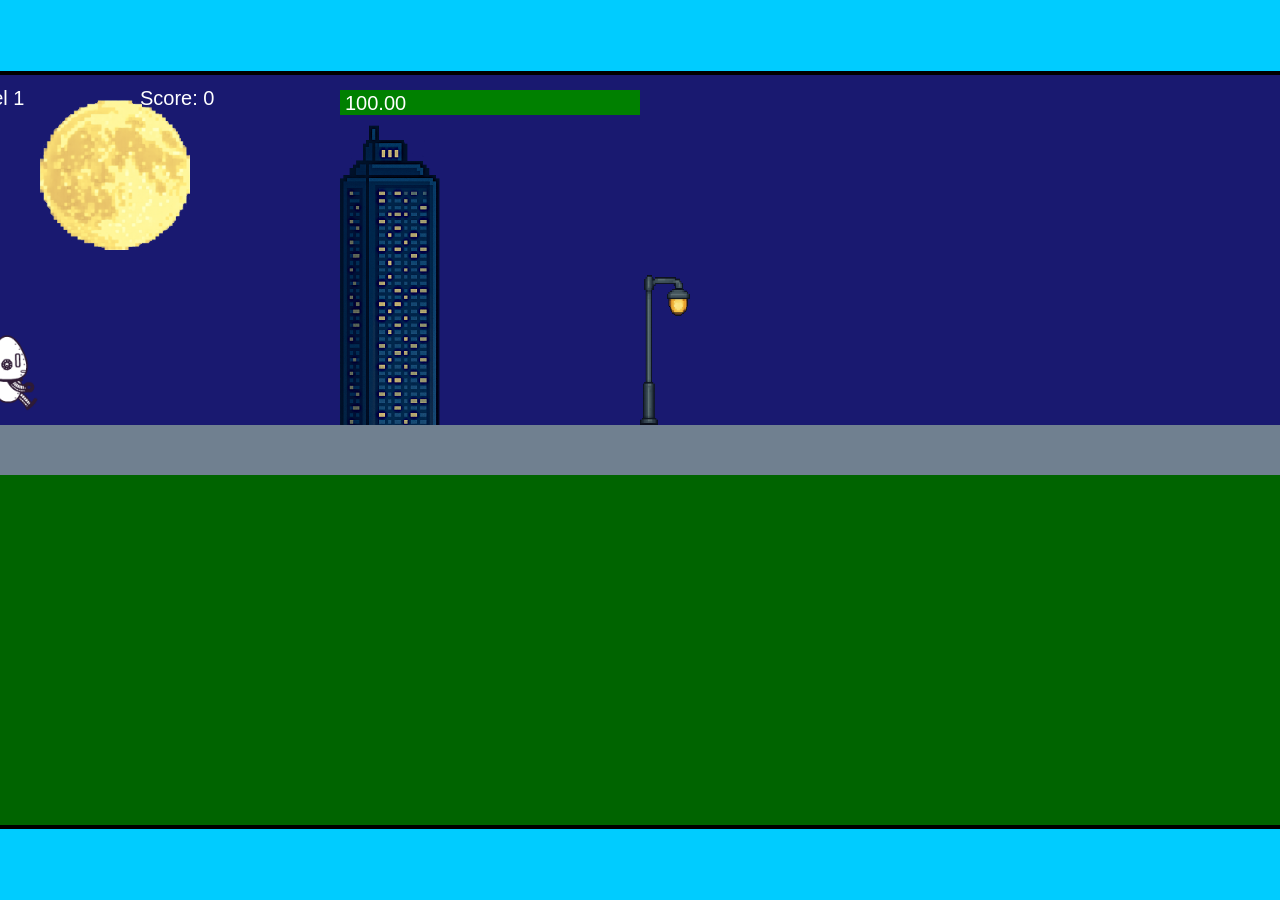
<file: fsd-projects/runtime/index.html>
<!DOCTYPE html>
<html lang="en">
  <head>
    <meta charset="UTF-8" />
    <meta name="viewport" content="width=device-width, initial-scale=1.0" />
    <title>Runtime Neo</title>
    <link rel="stylesheet" href="runtime.css" />
    <script src="https://code.jquery.com/jquery-3.1.0.js"></script>
    <script src="setup.js"></script>
    <script src="levels.js"></script>
    <script src="scenery.js"></script>
    <script src="student.js"></script>
    <script src="main.js"></script>
  </head>
  <body id="body">
    <canvas id="gameCanvas" width="1400" height="750"></canvas>
    <img id="player" src="images/halle.png" />
    <img id="projectile" src="images/projectile.png" />
    <img id="basicPlatform" src="images/interactable/basicPlatform.png" />
    <img id="spikes" src="images/interactable/spikes.png" />
    <img id="bug" src="images/interactable/bug.png" />
    <img id="healthUp" src="images/interactable/healthUp.png" />
    <img id="flag" src="images/interactable/flag.png" />
    <img id="moon" src="images/backgrounds/moon.png" />
    <img id="building" src="images/backgrounds/building.png" />
    <img id="lamp" src="images/backgrounds/lamp.png" />
  </body>
</html>
</file>
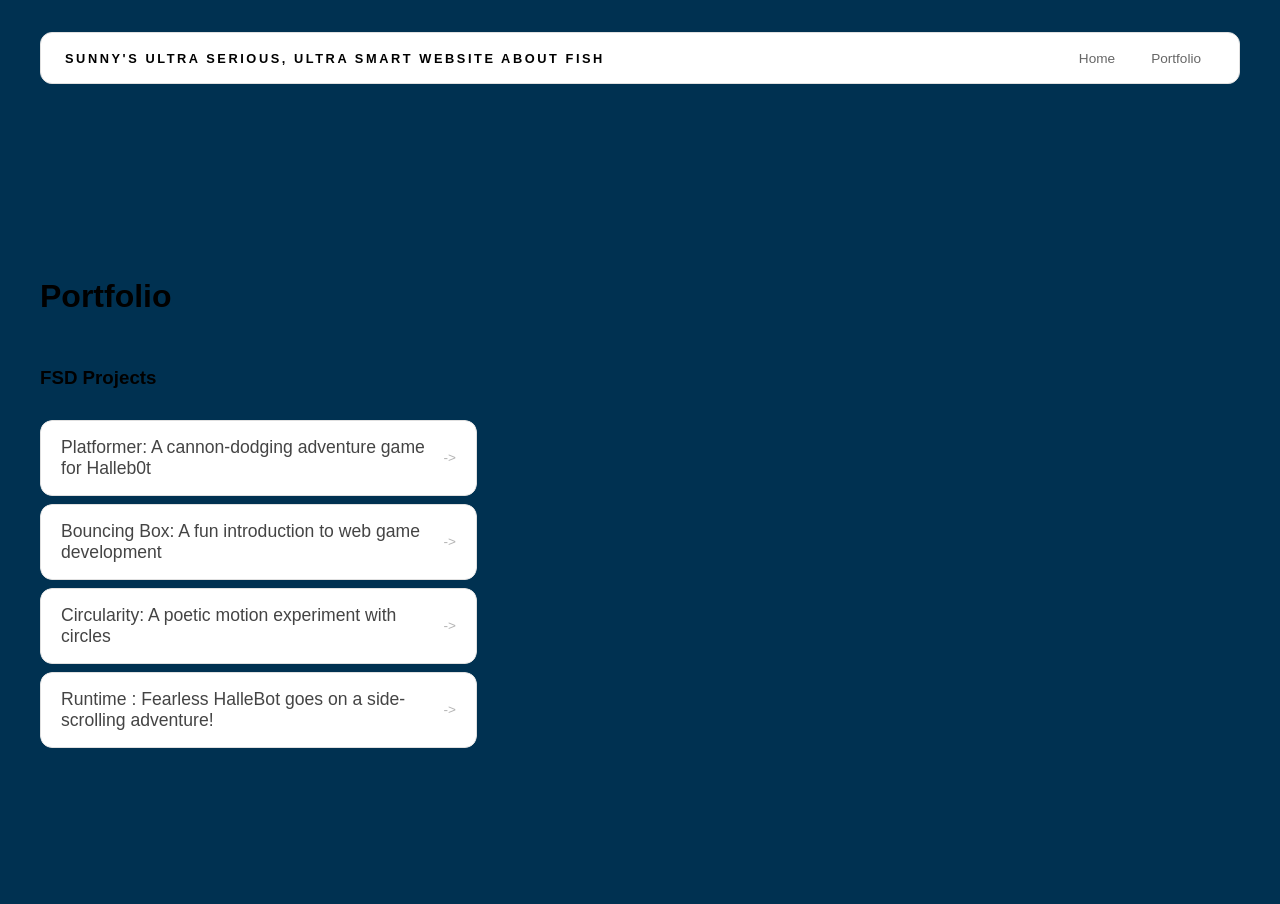
<file: portfolio.html>
<!DOCTYPE html>
<html>
  <head>
    <title>WTR</title>
    <link rel="stylesheet" href="style.css"/>
  </head>

  <body>
    <!-- All content goes here -->
    <div id="all-contents">
      <nav>
        <h1>Sunny's Ultra Serious, Ultra Smart Website About Fish</h1>
        <ul id="nav-ul">
          <li class="nav-li">
            <a href="index.html">Home</a>
          </li>
          <li class="nav-li">
            <a href="portfolio.html">Portfolio</a>
          </li>

        </ul>

      </nav>
<main>
        
  <div class="content">
    <h1>Portfolio</h1>
    <h3>FSD Projects</h3>
    <ul id="portfolio">
      <li>
  <a href="fsd-projects/platformer/">Platformer: A cannon-dodging adventure game for Halleb0t</a>
</li>
<li>
  <a href="fsd-projects/bouncing-box/">Bouncing Box: A fun introduction to web game development</a>
</li>
<li>
  <a href="fsd-projects/circularity/">Circularity: A poetic motion experiment with circles</a>
</li>
<li>
 <a href="fsd-projects/runtime/">Runtime : Fearless HalleBot goes on a side-scrolling adventure!</a>
</li>



    </ul>
  </main>

    <!-- ASD Projects will go here -->

  </div>
</main>


    </ul>

    <!-- ASD Projects will go here -->

  </div>
</main>


    </div>
      </main>
      </nav>
    </div>
  </body>
</html>
</file>
<file: fsd-projects/runtime/runtime.css>
/* runtime.css */
/* Styles for Runtime Neo auto-runner game */

img {
  display: none;
}

#gameCanvas {
  position: absolute;
  border: 4px solid #000;
  top: 50%;
  left: 50%;
  transform: translate(-50%, -50%);
}

body {
  margin: 0;
  background-color: #00ccff;
  font-family: Arial, sans-serif;
  text-align: center;
  overflow: hidden;
}
</file>
<file: style.css>
* {
  box-sizing: border-box;
}

body {
  margin: 0;
  background: #003151;
  color: oooooooooo#504ea2;
  font-family: "Helvetica Neue", Arial, sans-serif;
}

#all-contents {
  max-width: 1500px;
  min-height: 100vh;
  margin: 0 auto;
  padding: 32px 40px;
}

main {
  display: grid;
  grid-template-columns: minmax(220px, 1fr) minmax(420px, 1.6fr);
  align-items: center;
  min-height: calc(100vh - 160px);
  gap: clamp(32px, 5vw, 80px);
}

.sidebar {
  width: 100%;
}

.content {
  display: flex;
  flex-direction: column;
  align-items: flex-start;
  gap: 12px;
}
h2 {
  margin: 0;
  font-size: clamp(4rem, 10vw, 7rem);
  line-height: 0.9;
  font-weight: 900;
  letter-spacing: -0.04em;
  text-transform: uppercase;
  color: #000;
}

.content > p {
  margin: 0;
  color: #999;
  font-size: 0.9rem;
  text-transform: uppercase;
  letter-spacing: 0.15em;
  line-height: 1.4;
}
h2 {
  color: #e94560; /* bright accent */
}

.content p {
  color: #a8b2d8;
}
#interests {
  margin-top: 32px;
  width: 100%;
}

#interests h3 {
  margin: 0 0 12px;
  font-size: 0.75rem;
  font-weight: 700;
  text-transform: uppercase;
  letter-spacing: 0.2em;
  color: #c827279c;
}

#interests ul {
  list-style: none;
  margin: 0;
  padding: 0;
  display: flex;
  flex-wrap: wrap;
  gap: 8px;
}

#interests li {
  color: hsl(42, 56%, 39%);
  font-size: 1rem;
  font-weight: 600;
  padding: 10px 20px;
  background: #102b63;
  border: 1px solid #000000;
  border-radius: 100px;
  transition:
    background 0.25s ease,
    color 0.25s ease,
    transform 0.25s ease;
  cursor: default;
}

#interests li:hover {
  background: #000;
  color: #fff;
  border-color: #000;
  transform: translateY(-2px);
}
.sidebar-img {
  width: 100%;
  max-width: 760px;
  aspect-ratio: 3 / 4;
  object-fit: cover;
  display: block;
  border-radius: 16px;
  filter: grayscale(100%);
  box-shadow: 0 8px 30px rgba(0, 0, 0, 0.12);
  transition:
    filter 0.4s ease,
    transform 0.4s ease,
    box-shadow 0.4s ease;
}

.sidebar-img:hover {
  filter: grayscale(0%);
  transform: translateY(-4px);
  box-shadow: 0 16px 40px rgba(0, 0, 0, 0.18);
}
nav {
  display: flex;
  justify-content: space-between;
  align-items: center;
  margin-bottom: 48px;
  padding: 16px 24px;
  background: #fff;
  border: 1px solid #e0e0e0;
  border-radius: 12px;
}

nav h1 {
  margin: 0;
  font-size: 0.8rem;
  font-weight: 700;
  text-transform: uppercase;
  letter-spacing: 0.2em;
  color: #000;
}

#nav-ul {
  list-style: none;
  display: flex;
  gap: 8px;
  margin: 0;
  padding: 0;
}

.nav-li a {
  color: #666;
  text-decoration: none;
  font-size: 0.85rem;
  font-weight: 500;
  padding: 6px 14px;
  border-radius: 8px;
  transition:
    background 0.25s ease,
    color 0.25s ease;
}

.nav-li a:hover {
  background: #000;
  color: #fff;
}
/* Portfolio styles */
.content h1 {
  color: black;
}

#portfolio {
  list-style: none;
  margin: 0;
  padding: 0;
  width: 100%;
  display: flex;
  flex-direction: column;
  gap: 8px;
}

#portfolio li {
  border-radius: 12px;
  overflow: hidden;
}

#portfolio a {
  display: flex;
  justify-content: space-between;
  align-items: center;
  text-decoration: none;
  color: #444;
  padding: 16px 20px;
  font-size: 1.1rem;
  font-weight: 500;
  background: #fff;
  border: 1px solid #e0e0e0;
  border-radius: 12px;
  transition: background 0.25s ease, color 0.25s ease, transform 0.25s ease;
}

#portfolio a:hover {
  background: #000;
  color: #fff;
  transform: translateX(4px);
}

#portfolio a::after {
  content: "->";
  font-size: 0.85rem;
  opacity: 0.4;
  transition: opacity 0.25s ease;
  white-space: nowrap;
}

#portfolio a:hover::after {
  opacity: 1;
}
</file>
